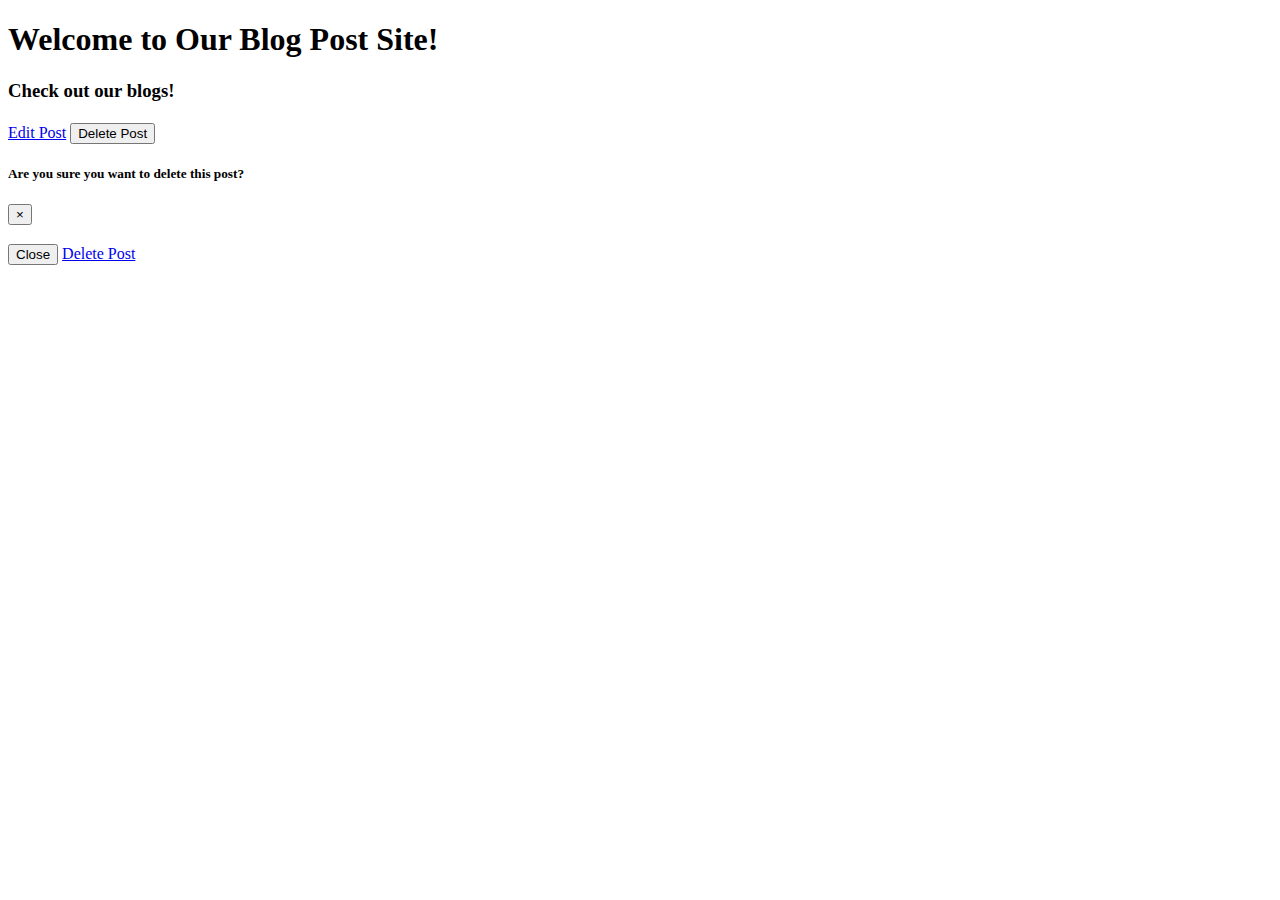
<file: src/main/resources/templates/Blogpost/index.html>
<!DOCTYPE html>
<html xmlns:th="http://www.thymeleaf.org">
  <head>
    <meta charset="UTF-8" />
    <meta name="viewport" content="width=device-width, initial-scale=1.0" />

    <div th:replace="fragments/styling :: headStyles"></div>

    
  </head>
  <body>
    
    
    <div class="container">
      <h1>Welcome to Our Blog Post Site!</h1>
      <div th:replace="fragments/navbar :: navbar"></div>
      <h3 class="mt-3">Check out our blogs!</h3>

      <div class="row d-flex justify-content-around">

        
        <div th:each="blog:${posts}">
          <div class="card col-md-6 p-0 mb-3" style="min-width: 18rem">
            
            <h4 class="card-header" th:text="${blog.title}"></h4>

            <div class="card-body">

              <p class="card-text" th:text="${blog.blogEntry}"></p>
              <p class="card-text" th:text="${blog.author}"></p>

            </div>

            <div class="card-footer">
                <div class="form-group">

                  <a href="#" th:href="@{blogpost/edit/{id}(id=${blog.id})}" class="card-line btn btn-info">Edit Post</a>
                  
                  <button type="button" class="btn btn-danger" data-toggle="modal" data-target="#exampleModal">
                    Delete Post
                  </button>
                  
                </div>
              </form>
            </div>
          </div>

            <div class="modal fade" id="exampleModal" tabindex="-1" aria-labelledby="exampleModalLabel" aria-hidden="true">
              <div class="modal-dialog">
                <div class="modal-content">
                  <div class="modal-header">
                    <h5 class="modal-title" id="exampleModalLabel">Are you sure you want to delete this post?</h5>
                    <button type="button" class="close" data-dismiss="modal" aria-label="Close">
                      <span aria-hidden="true">&times;</span>
                    </button>
                  </div>
                  <div class="modal-body">
                   <h3 class="card-text" th:text="${blog.author}"></h3>
                  <p class="card-text" th:text="${blog.blogEntry}"></p>
                    
                  </div>
                  <div class="modal-footer">
                    <button type="button" class="btn btn-secondary" data-dismiss="modal">Close</button>
                    <a href="#" th:href="@{blogpost/delete/{id}(id=${blog.id})}" class="card-link btn btn-danger">Delete Post</a>
                  </div>
                </div>
              </div>
            </div>

        </div>


      </div>

    </div>



    <div th:replace="fragments/styling :: javascripts"></div>

    
  </body>
</html>
</file>
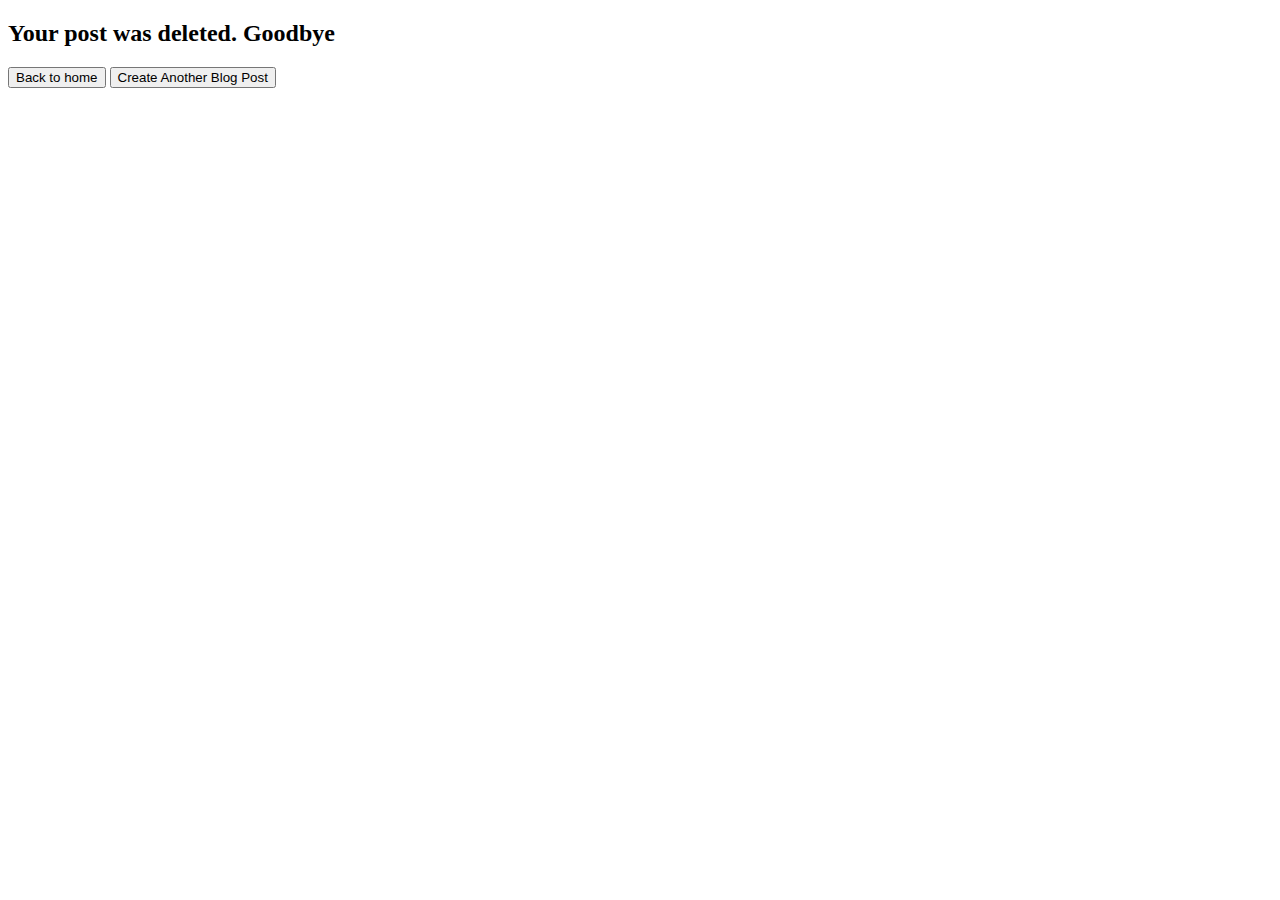
<file: src/main/resources/templates/Blogpost/delete.html>
<!DOCTYPE html>
<html xmlns:th="http://www.thymeleaf.org">
  <head>
    <meta charset="UTF-8" />
    <meta name="viewport" content="width=device-width, initial-scale=1.0" />
    <div th:replace="fragments/styling :: headStyles"></div>
  </head>
  <body>
    <div th:replace="fragments/navbar :: navbar"></div>

    <div class="container">
      <div class="row">
        <div class="col-md-12">
          <h2>Your post was deleted. Goodbye</h2>

        </div>
      </div>

			<div class="row">
				<div class="col-md">
					<a th:href="@{/}">
						<button class="btn btn-success">Back to home</button>
					</a>
					<a th:href="@{/blogpost/new}">
						<button class="btn btn-success">Create Another Blog Post</button>
					</a>
				</div>
			</div>
		</div>

    <div th:replace="fragments/styling :: javascripts"></div>
  </body>
</html>
</file>
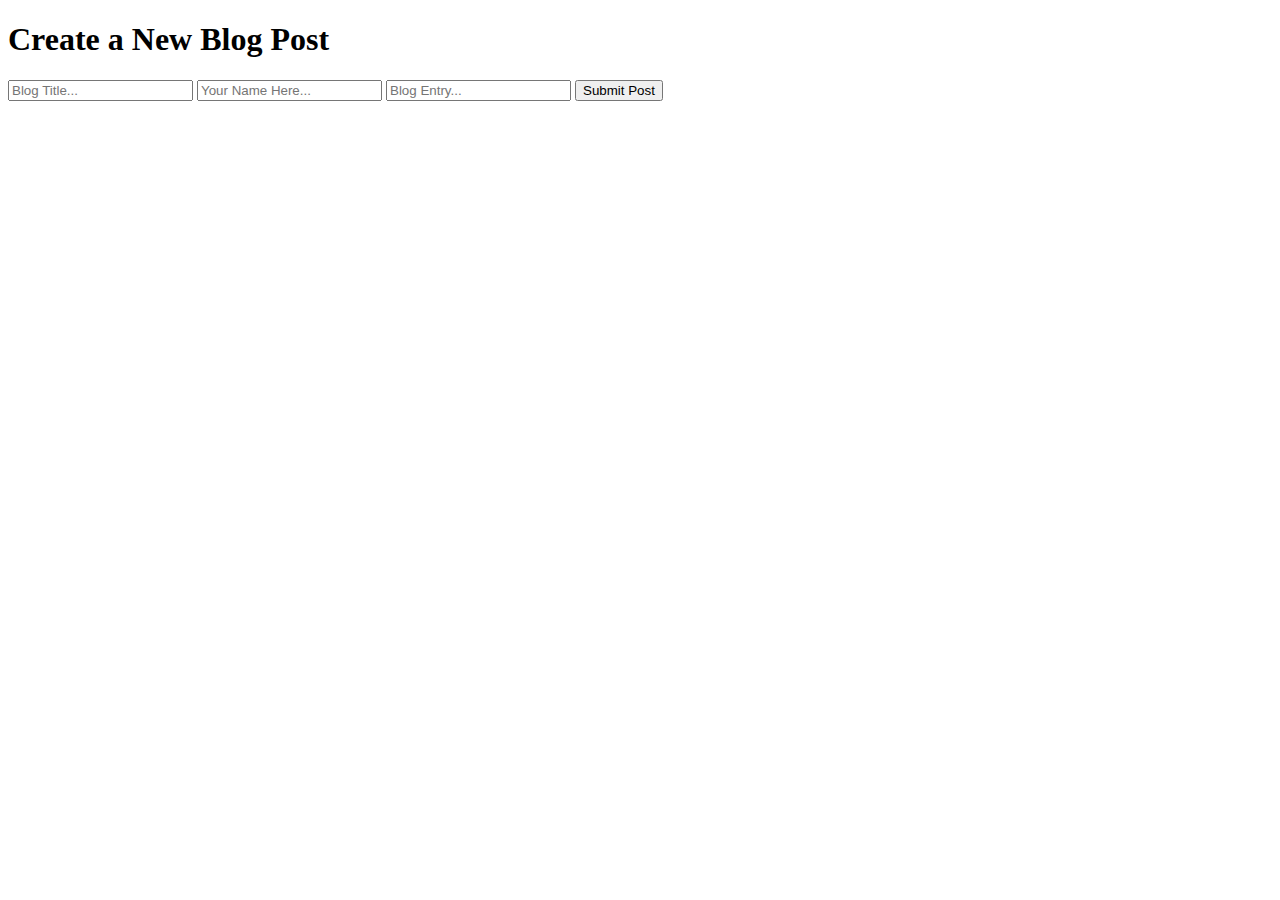
<file: src/main/resources/templates/Blogpost/edit.html>
<!DOCTYPE html>
<html xmlns:th="http://www.thymeleaf.org">
  <head>
    <meta charset="UTF-8" />
    <meta name="viewport" content="width=device-width, initial-scale=1.0" />
    <div th:replace="fragments/styling :: headStyles"></div>
  </head>
  <body>

    <div th:replace="fragments/navbar :: navbar"></div>

    <div class="container">
      <h1>Create a New Blog Post</h1>
  
      <form
        action="#"
        th:action="@{/blogpost/update/{id}(id=${blogPost.id})}"
        th:object="${blogPost}"
        method="post"
      >
        <div class="form-group">
     
					<input type="hidden" th:field="*{id}" />

         
          <input type="text" class="form-control mb-3" placeholder="Blog Title..."th:field="*{title}" />

          <input type="text" class="form-control mb-3" placeholder="Your Name Here..." th:field="*{author}" />

          <input type="text" class="form-control mb-3" placeholder="Blog Entry..." th:field="*{blogEntry}" />

          <button type="Submit" class="btn btn-primary">Submit Post</button>

      </form>
    </div>

    <div th:replace="fragments/styling :: javascripts"></div>

  </body>
</file>
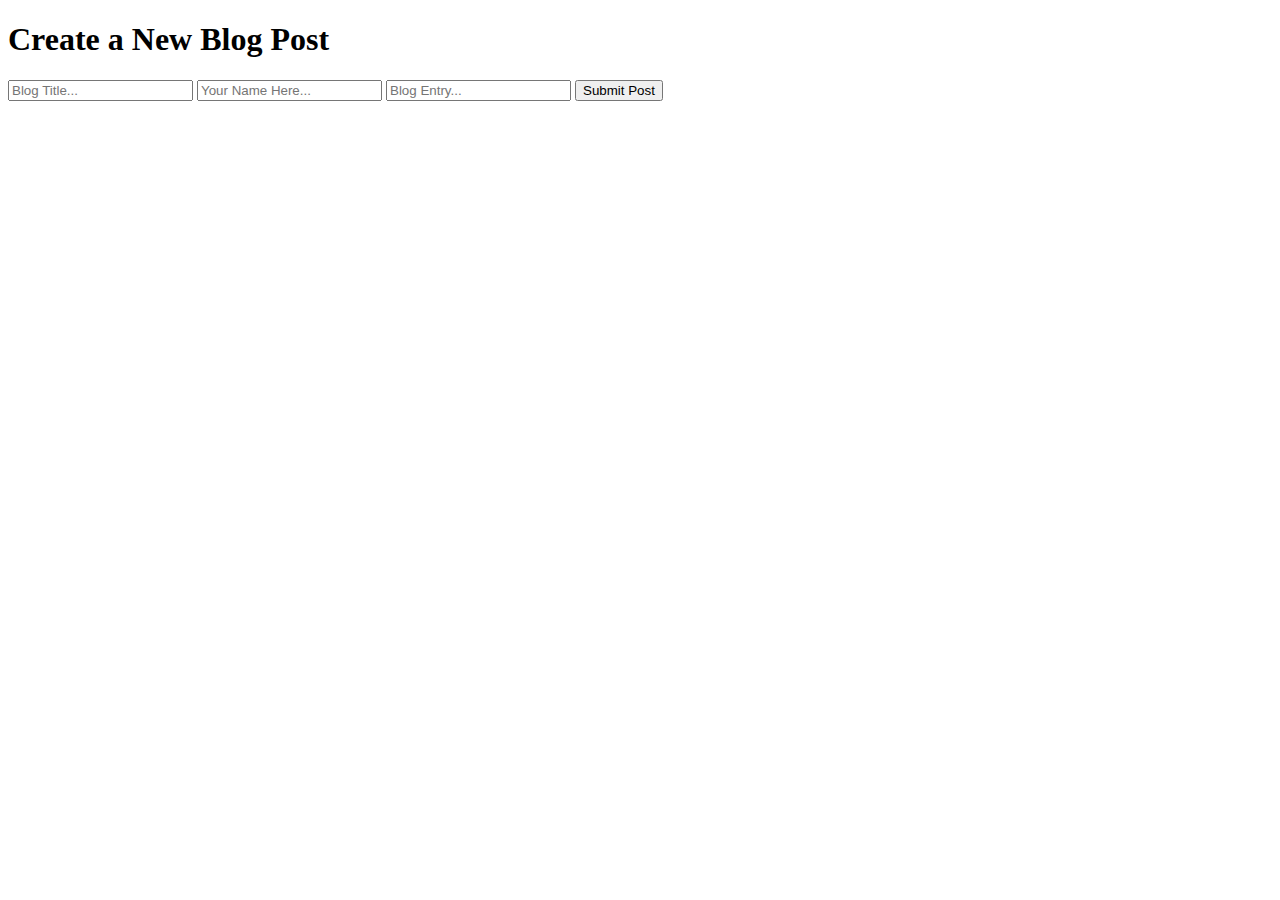
<file: src/main/resources/templates/Blogpost/new.html>
<!DOCTYPE html>
<html xmlns:th="http://www.thymeleaf.org">
  <head>
    <meta charset="UTF-8" />
    <meta name="viewport" content="width=device-width, initial-scale=1.0" />
    <div th:replace="fragments/styling :: headStyles"></div>

  </head>
  <body>

    <div th:replace="fragments/navbar :: navbar"></div>

    <div class="container">
      <h1>Create a New Blog Post</h1>
      <form
        action="#"
        th:action="@{/blogpost}"
        th:object="${blogPost}"
        method="post"
      >
        <div class="form-group">
					<input type="hidden" th:field="*{id}" />

        
          <input type="text" class="form-control mb-3" placeholder="Blog Title..."th:field="*{title}" />

          <input type="text" class="form-control mb-3" placeholder="Your Name Here..." th:field="*{author}" />

          <input type="text" class="form-control mb-3" placeholder="Blog Entry..." th:field="*{blogEntry}" />

          <button type="Submit" class="btn btn-primary">Submit Post</button>

      </form>
    </div>

    <div th:replace="fragments/styling :: javascripts"></div>

  </body>
</html>
</file>
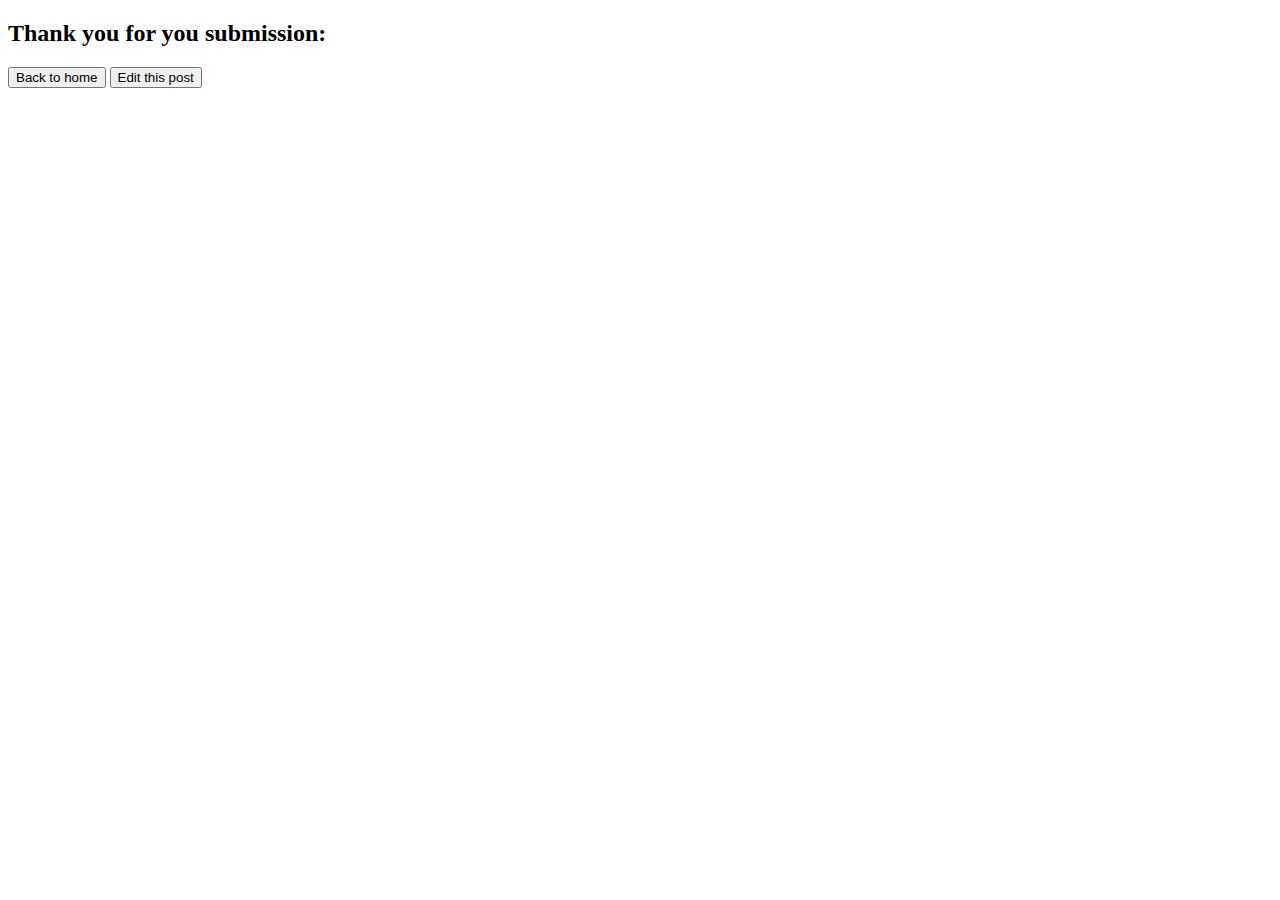
<file: src/main/resources/templates/Blogpost/result.html>
<!DOCTYPE html>
<html xmlns:th="http://www.thymeleaf.org">
  <head>
    <meta charset="UTF-8" />
    <meta name="viewport" content="width=device-width, initial-scale=1.0" />
    <div th:replace="fragments/styling :: headStyles"></div>
  </head>
  <body>
    <div th:replace="fragments/navbar :: navbar"></div>

    <div class="container">
      <div class="row">
        <div class="col-md-12">
          <h2>Thank you for you submission:</h2>
          <div class="card mb-3">
            <div class="card-header">
              <h3 th:text="${blogPost.title}"></h3>
            </div>
            <div class="card-body">
              <p th:text="${blogPost.blogEntry}"></p>
              <p style="font-weight: bold" th:text="${blogPost.author}"></p>
            </div>
          </div>
        </div>
      </div>

      <a th:href="@{/}">
        <button class="btn btn-success">Back to home</button>
      </a>

      <a th:href="@{/blogpost/edit/{id}(id=${blogPost.id})}">
        <button class="btn btn-info">Edit this post</button>
      </a>
    </div>

    <div th:replace="fragments/styling :: javascripts"></div>
  </body>
</html>
</file>
